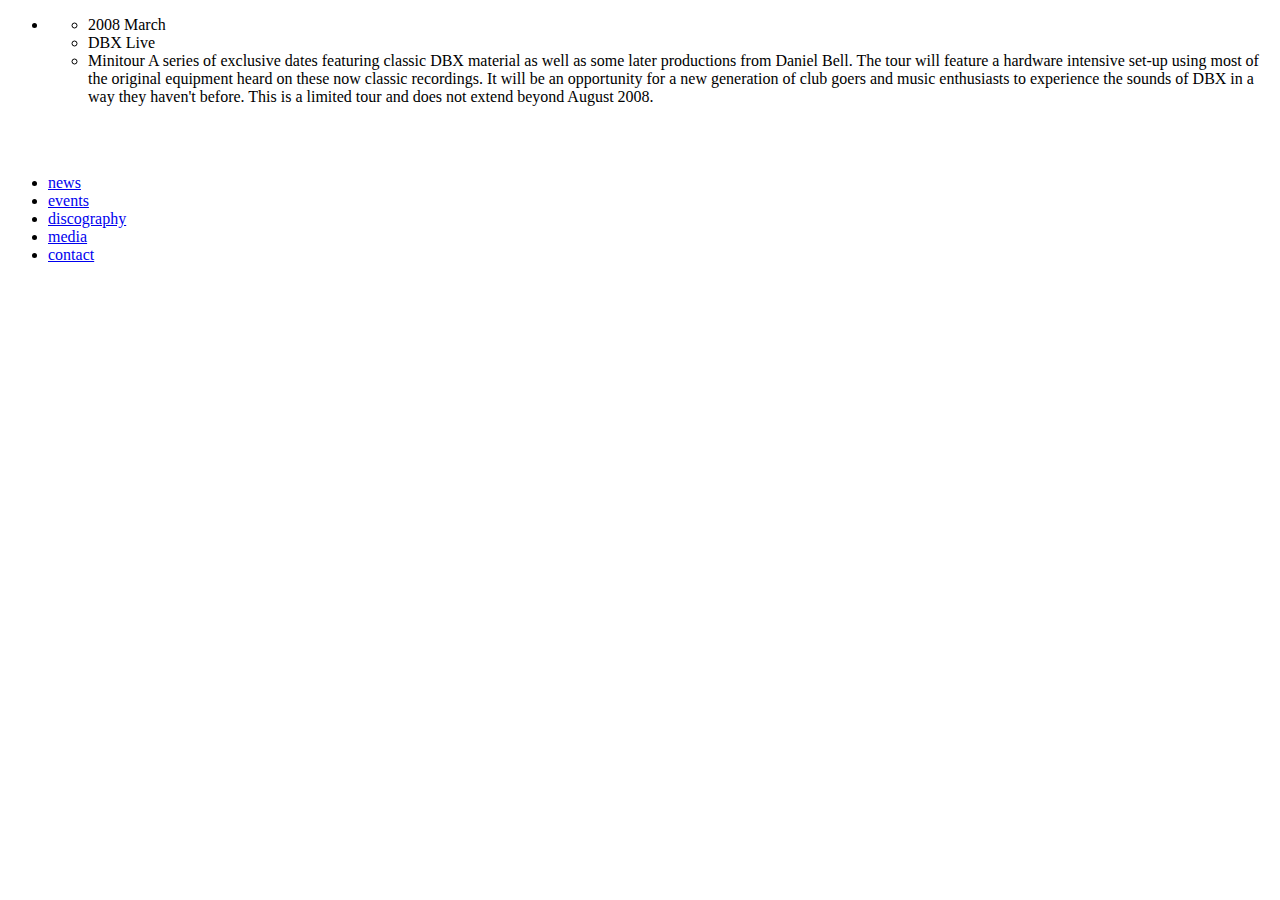
<file: index.html>
<!DOCTYPE html PUBLIC "-//W3C//DTD XHTML 1.0 Strict//EN"
    "http://www.w3.org/TR/xhtml1/DTD/xhtml1-strict.dtd">
<html xmlns="http://www.w3.org/1999/xhtml" xml:lang="en" lang="en">

<head><script type="text/javascript">window.NREUM||(NREUM={}),__nr_require=function(e,t,n){function r(n){if(!t[n]){var o=t[n]={exports:{}};e[n][0].call(o.exports,function(t){var o=e[n][1][t];return r(o||t)},o,o.exports)}return t[n].exports}if("function"==typeof __nr_require)return __nr_require;for(var o=0;o<n.length;o++)r(n[o]);return r}({1:[function(e,t,n){function r(){}function o(e,t,n){return function(){return i(e,[f.now()].concat(u(arguments)),t?null:this,n),t?void 0:this}}var i=e("handle"),a=e(2),u=e(3),c=e("ee").get("tracer"),f=e("loader"),s=NREUM;"undefined"==typeof window.newrelic&&(newrelic=s);var p=["setPageViewName","setCustomAttribute","setErrorHandler","finished","addToTrace","inlineHit","addRelease"],d="api-",l=d+"ixn-";a(p,function(e,t){s[t]=o(d+t,!0,"api")}),s.addPageAction=o(d+"addPageAction",!0),s.setCurrentRouteName=o(d+"routeName",!0),t.exports=newrelic,s.interaction=function(){return(new r).get()};var m=r.prototype={createTracer:function(e,t){var n={},r=this,o="function"==typeof t;return i(l+"tracer",[f.now(),e,n],r),function(){if(c.emit((o?"":"no-")+"fn-start",[f.now(),r,o],n),o)try{return t.apply(this,arguments)}catch(e){throw c.emit("fn-err",[arguments,this,e],n),e}finally{c.emit("fn-end",[f.now()],n)}}}};a("setName,setAttribute,save,ignore,onEnd,getContext,end,get".split(","),function(e,t){m[t]=o(l+t)}),newrelic.noticeError=function(e){"string"==typeof e&&(e=new Error(e)),i("err",[e,f.now()])}},{}],2:[function(e,t,n){function r(e,t){var n=[],r="",i=0;for(r in e)o.call(e,r)&&(n[i]=t(r,e[r]),i+=1);return n}var o=Object.prototype.hasOwnProperty;t.exports=r},{}],3:[function(e,t,n){function r(e,t,n){t||(t=0),"undefined"==typeof n&&(n=e?e.length:0);for(var r=-1,o=n-t||0,i=Array(o<0?0:o);++r<o;)i[r]=e[t+r];return i}t.exports=r},{}],4:[function(e,t,n){t.exports={exists:"undefined"!=typeof window.performance&&window.performance.timing&&"undefined"!=typeof window.performance.timing.navigationStart}},{}],ee:[function(e,t,n){function r(){}function o(e){function t(e){return e&&e instanceof r?e:e?c(e,u,i):i()}function n(n,r,o,i){if(!d.aborted||i){e&&e(n,r,o);for(var a=t(o),u=m(n),c=u.length,f=0;f<c;f++)u[f].apply(a,r);var p=s[y[n]];return p&&p.push([b,n,r,a]),a}}function l(e,t){v[e]=m(e).concat(t)}function m(e){return v[e]||[]}function w(e){return p[e]=p[e]||o(n)}function g(e,t){f(e,function(e,n){t=t||"feature",y[n]=t,t in s||(s[t]=[])})}var v={},y={},b={on:l,emit:n,get:w,listeners:m,context:t,buffer:g,abort:a,aborted:!1};return b}function i(){return new r}function a(){(s.api||s.feature)&&(d.aborted=!0,s=d.backlog={})}var u="nr@context",c=e("gos"),f=e(2),s={},p={},d=t.exports=o();d.backlog=s},{}],gos:[function(e,t,n){function r(e,t,n){if(o.call(e,t))return e[t];var r=n();if(Object.defineProperty&&Object.keys)try{return Object.defineProperty(e,t,{value:r,writable:!0,enumerable:!1}),r}catch(i){}return e[t]=r,r}var o=Object.prototype.hasOwnProperty;t.exports=r},{}],handle:[function(e,t,n){function r(e,t,n,r){o.buffer([e],r),o.emit(e,t,n)}var o=e("ee").get("handle");t.exports=r,r.ee=o},{}],id:[function(e,t,n){function r(e){var t=typeof e;return!e||"object"!==t&&"function"!==t?-1:e===window?0:a(e,i,function(){return o++})}var o=1,i="nr@id",a=e("gos");t.exports=r},{}],loader:[function(e,t,n){function r(){if(!x++){var e=h.info=NREUM.info,t=d.getElementsByTagName("script")[0];if(setTimeout(s.abort,3e4),!(e&&e.licenseKey&&e.applicationID&&t))return s.abort();f(y,function(t,n){e[t]||(e[t]=n)}),c("mark",["onload",a()+h.offset],null,"api");var n=d.createElement("script");n.src="https://"+e.agent,t.parentNode.insertBefore(n,t)}}function o(){"complete"===d.readyState&&i()}function i(){c("mark",["domContent",a()+h.offset],null,"api")}function a(){return E.exists&&performance.now?Math.round(performance.now()):(u=Math.max((new Date).getTime(),u))-h.offset}var u=(new Date).getTime(),c=e("handle"),f=e(2),s=e("ee"),p=window,d=p.document,l="addEventListener",m="attachEvent",w=p.XMLHttpRequest,g=w&&w.prototype;NREUM.o={ST:setTimeout,SI:p.setImmediate,CT:clearTimeout,XHR:w,REQ:p.Request,EV:p.Event,PR:p.Promise,MO:p.MutationObserver};var v=""+location,y={beacon:"bam.nr-data.net",errorBeacon:"bam.nr-data.net",agent:"js-agent.newrelic.com/nr-1071.min.js"},b=w&&g&&g[l]&&!/CriOS/.test(navigator.userAgent),h=t.exports={offset:u,now:a,origin:v,features:{},xhrWrappable:b};e(1),d[l]?(d[l]("DOMContentLoaded",i,!1),p[l]("load",r,!1)):(d[m]("onreadystatechange",o),p[m]("onload",r)),c("mark",["firstbyte",u],null,"api");var x=0,E=e(4)},{}]},{},["loader"]);</script><script type="text/javascript">window.NREUM||(NREUM={});NREUM.info={"beacon":"bam.nr-data.net","queueTime":0,"licenseKey":"d9d8f77c0d","agent":"","transactionName":"YwFWNxNSWEVZUEcLWVpLchYPUEJfV10cBlxVClMMT0VfU09AHQVTWgFGCgIdVFdLVgk2U1kUWAIVVmBfXUQdBVNA","applicationID":"822056","errorBeacon":"bam.nr-data.net","applicationTime":19}</script><script type="text/javascript">var NREUMQ=NREUMQ||[];NREUMQ.push(["mark","firstbyte",new Date().getTime()])</script>
    <link type="text/css" href="https://infallible-boyd-095f6b.netlify.app/css/daniel_bell_com-ea7a9378fbda1a124b42.css" rel="stylesheet" />
    <link rel="shortcut icon" href="https://infallible-boyd-095f6b.netlify.app/img/favicon.ico"/>
    <title>daniel-bell.com
    news
</title>

</head>

<body>
    <div id="main">
        <div id="content"><div id="contentBox">
<ul>
      <li><ul><li class="heading">2008 March</li>

              <li>
                  DBX Live
              </li>
              <li>

                Minitour

A series of exclusive dates featuring classic DBX material as well as some later productions from Daniel Bell.
The tour will feature a hardware intensive set-up using most of the original equipment heard on these now classic recordings.
It will be an opportunity for a new generation of club goers and music enthusiasts to experience the sounds of DBX in a way they haven't before.
This is a limited tour and does not extend beyond August 2008.
              </li>
              <br />

        </ul>
      </li>

</ul>
<br />






















 </div></div>
        <div id="nav">
            <ul>
                <li id="nav-news-active"><a href="index.html"><span class="none">news</span></a></li>
                <li id="nav-events"><a href="events/index.html"><span class="none">events</span></a></li>
                <li id="nav-discog"><a href="discography/index.html"><span class="none">discography</span></a></li>
                <li id="nav-media"><a href="media/index.html" title="media"><span class="none">media</span></a></li>
                <li id="nav-contact"><a href="contact/index.html"><span class="none">contact</span></a></li>
            </ul>
        </div>
    </div>





    <script>
      (function(i,s,o,g,r,a,m){i['GoogleAnalyticsObject']=r;i[r]=i[r]||function(){
      (i[r].q=i[r].q||[]).push(arguments)},i[r].l=1*new Date();a=s.createElement(o),
      m=s.getElementsByTagName(o)[0];a.async=1;a.src=g;m.parentNode.insertBefore(a,m)
      })(window,document,'script','//www.google-analytics.com/analytics.js','ga');

      ga('create', 'UA-19320006-6', 'auto');
      ga('send', 'pageview');

    </script>
</body>
</html>
</file>
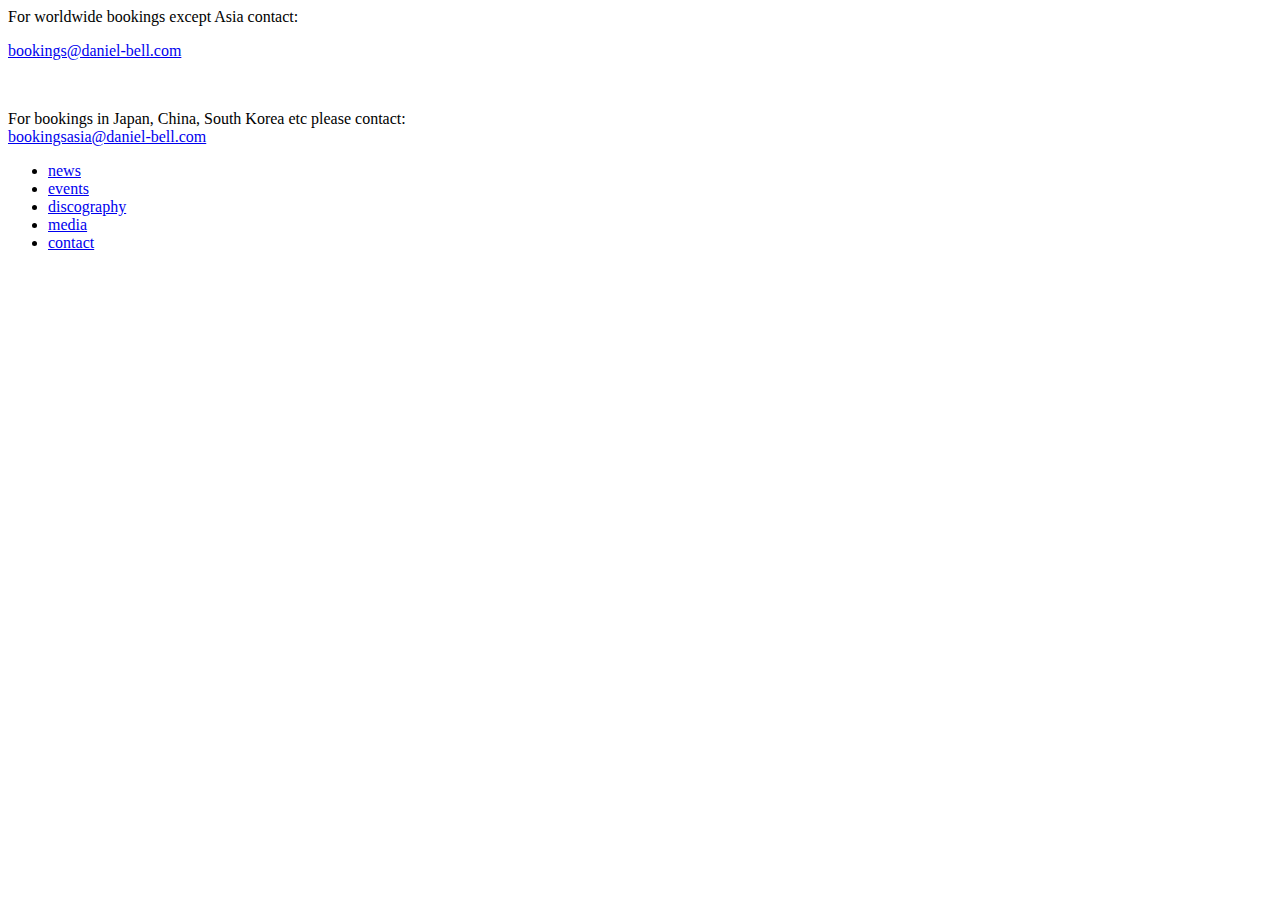
<file: contact/index.html>
<!DOCTYPE html PUBLIC "-//W3C//DTD XHTML 1.0 Strict//EN"
    "http://www.w3.org/TR/xhtml1/DTD/xhtml1-strict.dtd">
<html xmlns="http://www.w3.org/1999/xhtml" xml:lang="en" lang="en">

<head><script type="text/javascript">window.NREUM||(NREUM={}),__nr_require=function(e,t,n){function r(n){if(!t[n]){var o=t[n]={exports:{}};e[n][0].call(o.exports,function(t){var o=e[n][1][t];return r(o||t)},o,o.exports)}return t[n].exports}if("function"==typeof __nr_require)return __nr_require;for(var o=0;o<n.length;o++)r(n[o]);return r}({1:[function(e,t,n){function r(){}function o(e,t,n){return function(){return i(e,[f.now()].concat(u(arguments)),t?null:this,n),t?void 0:this}}var i=e("handle"),a=e(2),u=e(3),c=e("ee").get("tracer"),f=e("loader"),s=NREUM;"undefined"==typeof window.newrelic&&(newrelic=s);var p=["setPageViewName","setCustomAttribute","setErrorHandler","finished","addToTrace","inlineHit","addRelease"],d="api-",l=d+"ixn-";a(p,function(e,t){s[t]=o(d+t,!0,"api")}),s.addPageAction=o(d+"addPageAction",!0),s.setCurrentRouteName=o(d+"routeName",!0),t.exports=newrelic,s.interaction=function(){return(new r).get()};var m=r.prototype={createTracer:function(e,t){var n={},r=this,o="function"==typeof t;return i(l+"tracer",[f.now(),e,n],r),function(){if(c.emit((o?"":"no-")+"fn-start",[f.now(),r,o],n),o)try{return t.apply(this,arguments)}catch(e){throw c.emit("fn-err",[arguments,this,e],n),e}finally{c.emit("fn-end",[f.now()],n)}}}};a("setName,setAttribute,save,ignore,onEnd,getContext,end,get".split(","),function(e,t){m[t]=o(l+t)}),newrelic.noticeError=function(e){"string"==typeof e&&(e=new Error(e)),i("err",[e,f.now()])}},{}],2:[function(e,t,n){function r(e,t){var n=[],r="",i=0;for(r in e)o.call(e,r)&&(n[i]=t(r,e[r]),i+=1);return n}var o=Object.prototype.hasOwnProperty;t.exports=r},{}],3:[function(e,t,n){function r(e,t,n){t||(t=0),"undefined"==typeof n&&(n=e?e.length:0);for(var r=-1,o=n-t||0,i=Array(o<0?0:o);++r<o;)i[r]=e[t+r];return i}t.exports=r},{}],4:[function(e,t,n){t.exports={exists:"undefined"!=typeof window.performance&&window.performance.timing&&"undefined"!=typeof window.performance.timing.navigationStart}},{}],ee:[function(e,t,n){function r(){}function o(e){function t(e){return e&&e instanceof r?e:e?c(e,u,i):i()}function n(n,r,o,i){if(!d.aborted||i){e&&e(n,r,o);for(var a=t(o),u=m(n),c=u.length,f=0;f<c;f++)u[f].apply(a,r);var p=s[y[n]];return p&&p.push([b,n,r,a]),a}}function l(e,t){v[e]=m(e).concat(t)}function m(e){return v[e]||[]}function w(e){return p[e]=p[e]||o(n)}function g(e,t){f(e,function(e,n){t=t||"feature",y[n]=t,t in s||(s[t]=[])})}var v={},y={},b={on:l,emit:n,get:w,listeners:m,context:t,buffer:g,abort:a,aborted:!1};return b}function i(){return new r}function a(){(s.api||s.feature)&&(d.aborted=!0,s=d.backlog={})}var u="nr@context",c=e("gos"),f=e(2),s={},p={},d=t.exports=o();d.backlog=s},{}],gos:[function(e,t,n){function r(e,t,n){if(o.call(e,t))return e[t];var r=n();if(Object.defineProperty&&Object.keys)try{return Object.defineProperty(e,t,{value:r,writable:!0,enumerable:!1}),r}catch(i){}return e[t]=r,r}var o=Object.prototype.hasOwnProperty;t.exports=r},{}],handle:[function(e,t,n){function r(e,t,n,r){o.buffer([e],r),o.emit(e,t,n)}var o=e("ee").get("handle");t.exports=r,r.ee=o},{}],id:[function(e,t,n){function r(e){var t=typeof e;return!e||"object"!==t&&"function"!==t?-1:e===window?0:a(e,i,function(){return o++})}var o=1,i="nr@id",a=e("gos");t.exports=r},{}],loader:[function(e,t,n){function r(){if(!x++){var e=h.info=NREUM.info,t=d.getElementsByTagName("script")[0];if(setTimeout(s.abort,3e4),!(e&&e.licenseKey&&e.applicationID&&t))return s.abort();f(y,function(t,n){e[t]||(e[t]=n)}),c("mark",["onload",a()+h.offset],null,"api");var n=d.createElement("script");n.src="https://"+e.agent,t.parentNode.insertBefore(n,t)}}function o(){"complete"===d.readyState&&i()}function i(){c("mark",["domContent",a()+h.offset],null,"api")}function a(){return E.exists&&performance.now?Math.round(performance.now()):(u=Math.max((new Date).getTime(),u))-h.offset}var u=(new Date).getTime(),c=e("handle"),f=e(2),s=e("ee"),p=window,d=p.document,l="addEventListener",m="attachEvent",w=p.XMLHttpRequest,g=w&&w.prototype;NREUM.o={ST:setTimeout,SI:p.setImmediate,CT:clearTimeout,XHR:w,REQ:p.Request,EV:p.Event,PR:p.Promise,MO:p.MutationObserver};var v=""+location,y={beacon:"bam.nr-data.net",errorBeacon:"bam.nr-data.net",agent:"js-agent.newrelic.com/nr-1071.min.js"},b=w&&g&&g[l]&&!/CriOS/.test(navigator.userAgent),h=t.exports={offset:u,now:a,origin:v,features:{},xhrWrappable:b};e(1),d[l]?(d[l]("DOMContentLoaded",i,!1),p[l]("load",r,!1)):(d[m]("onreadystatechange",o),p[m]("onload",r)),c("mark",["firstbyte",u],null,"api");var x=0,E=e(4)},{}]},{},["loader"]);</script><script type="text/javascript">window.NREUM||(NREUM={});NREUM.info={"beacon":"bam.nr-data.net","queueTime":0,"licenseKey":"d9d8f77c0d","agent":"","transactionName":"YwFWNxNSWEVZUEcLWVpLchYPUEJfV10cBlxVClMMT0VfU09AHQVTWgFGCgIdVFdLVgk2U1kUWAIVVmBfXUQdBVNA","applicationID":"822056","errorBeacon":"bam.nr-data.net","applicationTime":22}</script><script type="text/javascript">var NREUMQ=NREUMQ||[];NREUMQ.push(["mark","firstbyte",new Date().getTime()])</script>
    <link type="text/css" href="https://infallible-boyd-095f6b.netlify.app/css/daniel_bell_com-ea7a9378fbda1a124b42.css" rel="stylesheet" />
    <link rel="shortcut icon" href="https://infallible-boyd-095f6b.netlify.app/img/favicon.ico"/>
    <title>daniel-bell.com
    contact
</title>

</head>

<body>
    <div id="main">
        <div id="content"><div id="contentBox">
            <div id="content-flatpage">
              <div class="heading2">For worldwide bookings except Asia contact:</div>
              <p><script type="text/javascript">
                             <!--
                               var coded = 'wllMBNzb2KgNBXe-wXeetrlZ';
                               var key = 'qhrQnHIpC@gDsfeW8T6Mm.3Od7VJNGouU2z9biXPL4c0ZtFxK5ajySlE1YvkwBRA';
                               var shift = coded.length;
                               var link = []; var ltr;
                               for (var i=0; i<coded.length; i++) {
                                 if (key.indexOf(coded.charAt(i))==-1) {
                                   ltr = coded.charAt(i);
                                   link.push(ltr);
                                 }
                                 else {
                                   ltr = (key.indexOf(coded.charAt(i)) - shift + key.length) % key.length;
                                   link.push( key.charAt(ltr) );
                                 }
                               }
            document.write('<a href="mailto:' + link.join('') + '" title="send an email">' + link.join('') + '</a>');
            //-->
            </script></p>
              <br />
              <p>
                <span class="heading2">For bookings in Japan, China, South Korea etc please contact:</span><br />
                <script type="text/javascript">
                             <!--
                               var coded = 'pHHvo6xiSioSObS6oLE-pLEET@HF';
                               var key = 'x5RIcKoVJtCfFnsT2ZlLMbjSz3BQyUk0@uHYgXDW16i7PwErmp8.9GNe4dvaOqhA';
                               var shift = coded.length;
                               var link = []; var ltr;
                               for (var i=0; i<coded.length; i++) {
                                 if (key.indexOf(coded.charAt(i))==-1) {
                                   ltr = coded.charAt(i);
                                   link.push(ltr);
                                 }
                                 else {
                                   ltr = (key.indexOf(coded.charAt(i)) - shift + key.length) % key.length;
                                   link.push( key.charAt(ltr) );
                                 }
                               }
            document.write('<a href="mailto:' + link.join('') + '" title="send an email">' + link.join('') + '</a>');
            //-->
            </script>  </p>
            </div>


        </div></div>
        <div id="nav">
            <ul>
                <li id="nav-news"><a href="../index.html"><span class="none">news</span></a></li>
                <li id="nav-events"><a href="../events/index.html"><span class="none">events</span></a></li>
                <li id="nav-discog"><a href="../discography/index.html"><span class="none">discography</span></a></li>
                <li id="nav-media"><a href="../media/index.html" title="media"><span class="none">media</span></a></li>
                <li id="nav-contact-active"><a href="index.html"><span class="none">contact</span></a></li>
            </ul>
        </div>
    </div>


<script>
  (function(i,s,o,g,r,a,m){i['GoogleAnalyticsObject']=r;i[r]=i[r]||function(){
  (i[r].q=i[r].q||[]).push(arguments)},i[r].l=1*new Date();a=s.createElement(o),
  m=s.getElementsByTagName(o)[0];a.async=1;a.src=g;m.parentNode.insertBefore(a,m)
  })(window,document,'script','//www.google-analytics.com/analytics.js','ga');

  ga('create', 'UA-19320006-6', 'auto');
  ga('send', 'pageview');

</script>
</body>
</html>
</file>
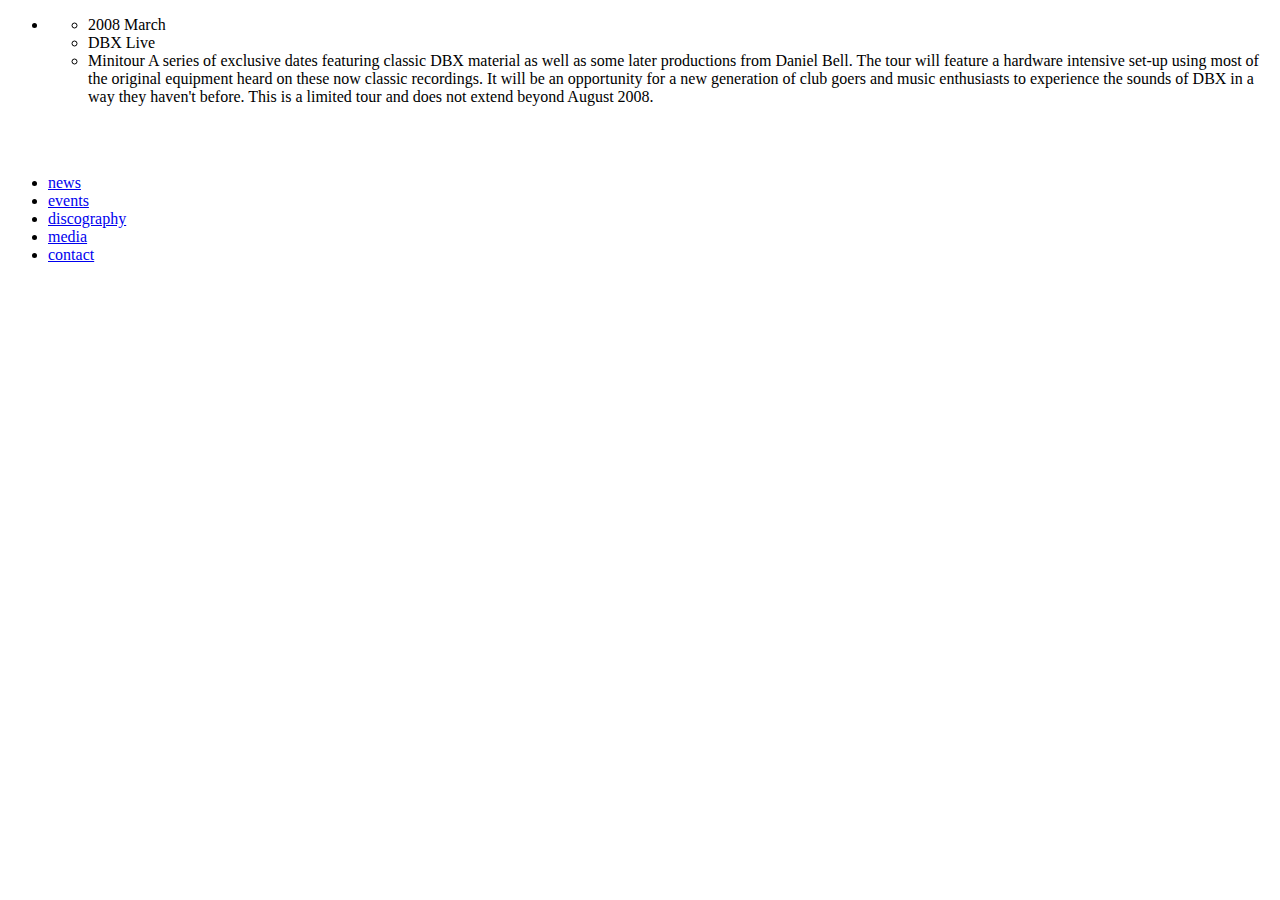
<file: events/index.html>
<!DOCTYPE html PUBLIC "-//W3C//DTD XHTML 1.0 Strict//EN"
    "http://www.w3.org/TR/xhtml1/DTD/xhtml1-strict.dtd">
<html xmlns="http://www.w3.org/1999/xhtml" xml:lang="en" lang="en">

<head><script type="text/javascript">window.NREUM||(NREUM={}),__nr_require=function(e,t,n){function r(n){if(!t[n]){var o=t[n]={exports:{}};e[n][0].call(o.exports,function(t){var o=e[n][1][t];return r(o||t)},o,o.exports)}return t[n].exports}if("function"==typeof __nr_require)return __nr_require;for(var o=0;o<n.length;o++)r(n[o]);return r}({1:[function(e,t,n){function r(){}function o(e,t,n){return function(){return i(e,[f.now()].concat(u(arguments)),t?null:this,n),t?void 0:this}}var i=e("handle"),a=e(2),u=e(3),c=e("ee").get("tracer"),f=e("loader"),s=NREUM;"undefined"==typeof window.newrelic&&(newrelic=s);var p=["setPageViewName","setCustomAttribute","setErrorHandler","finished","addToTrace","inlineHit","addRelease"],d="api-",l=d+"ixn-";a(p,function(e,t){s[t]=o(d+t,!0,"api")}),s.addPageAction=o(d+"addPageAction",!0),s.setCurrentRouteName=o(d+"routeName",!0),t.exports=newrelic,s.interaction=function(){return(new r).get()};var m=r.prototype={createTracer:function(e,t){var n={},r=this,o="function"==typeof t;return i(l+"tracer",[f.now(),e,n],r),function(){if(c.emit((o?"":"no-")+"fn-start",[f.now(),r,o],n),o)try{return t.apply(this,arguments)}catch(e){throw c.emit("fn-err",[arguments,this,e],n),e}finally{c.emit("fn-end",[f.now()],n)}}}};a("setName,setAttribute,save,ignore,onEnd,getContext,end,get".split(","),function(e,t){m[t]=o(l+t)}),newrelic.noticeError=function(e){"string"==typeof e&&(e=new Error(e)),i("err",[e,f.now()])}},{}],2:[function(e,t,n){function r(e,t){var n=[],r="",i=0;for(r in e)o.call(e,r)&&(n[i]=t(r,e[r]),i+=1);return n}var o=Object.prototype.hasOwnProperty;t.exports=r},{}],3:[function(e,t,n){function r(e,t,n){t||(t=0),"undefined"==typeof n&&(n=e?e.length:0);for(var r=-1,o=n-t||0,i=Array(o<0?0:o);++r<o;)i[r]=e[t+r];return i}t.exports=r},{}],4:[function(e,t,n){t.exports={exists:"undefined"!=typeof window.performance&&window.performance.timing&&"undefined"!=typeof window.performance.timing.navigationStart}},{}],ee:[function(e,t,n){function r(){}function o(e){function t(e){return e&&e instanceof r?e:e?c(e,u,i):i()}function n(n,r,o,i){if(!d.aborted||i){e&&e(n,r,o);for(var a=t(o),u=m(n),c=u.length,f=0;f<c;f++)u[f].apply(a,r);var p=s[y[n]];return p&&p.push([b,n,r,a]),a}}function l(e,t){v[e]=m(e).concat(t)}function m(e){return v[e]||[]}function w(e){return p[e]=p[e]||o(n)}function g(e,t){f(e,function(e,n){t=t||"feature",y[n]=t,t in s||(s[t]=[])})}var v={},y={},b={on:l,emit:n,get:w,listeners:m,context:t,buffer:g,abort:a,aborted:!1};return b}function i(){return new r}function a(){(s.api||s.feature)&&(d.aborted=!0,s=d.backlog={})}var u="nr@context",c=e("gos"),f=e(2),s={},p={},d=t.exports=o();d.backlog=s},{}],gos:[function(e,t,n){function r(e,t,n){if(o.call(e,t))return e[t];var r=n();if(Object.defineProperty&&Object.keys)try{return Object.defineProperty(e,t,{value:r,writable:!0,enumerable:!1}),r}catch(i){}return e[t]=r,r}var o=Object.prototype.hasOwnProperty;t.exports=r},{}],handle:[function(e,t,n){function r(e,t,n,r){o.buffer([e],r),o.emit(e,t,n)}var o=e("ee").get("handle");t.exports=r,r.ee=o},{}],id:[function(e,t,n){function r(e){var t=typeof e;return!e||"object"!==t&&"function"!==t?-1:e===window?0:a(e,i,function(){return o++})}var o=1,i="nr@id",a=e("gos");t.exports=r},{}],loader:[function(e,t,n){function r(){if(!x++){var e=h.info=NREUM.info,t=d.getElementsByTagName("script")[0];if(setTimeout(s.abort,3e4),!(e&&e.licenseKey&&e.applicationID&&t))return s.abort();f(y,function(t,n){e[t]||(e[t]=n)}),c("mark",["onload",a()+h.offset],null,"api");var n=d.createElement("script");n.src="https://"+e.agent,t.parentNode.insertBefore(n,t)}}function o(){"complete"===d.readyState&&i()}function i(){c("mark",["domContent",a()+h.offset],null,"api")}function a(){return E.exists&&performance.now?Math.round(performance.now()):(u=Math.max((new Date).getTime(),u))-h.offset}var u=(new Date).getTime(),c=e("handle"),f=e(2),s=e("ee"),p=window,d=p.document,l="addEventListener",m="attachEvent",w=p.XMLHttpRequest,g=w&&w.prototype;NREUM.o={ST:setTimeout,SI:p.setImmediate,CT:clearTimeout,XHR:w,REQ:p.Request,EV:p.Event,PR:p.Promise,MO:p.MutationObserver};var v=""+location,y={beacon:"bam.nr-data.net",errorBeacon:"bam.nr-data.net",agent:"js-agent.newrelic.com/nr-1071.min.js"},b=w&&g&&g[l]&&!/CriOS/.test(navigator.userAgent),h=t.exports={offset:u,now:a,origin:v,features:{},xhrWrappable:b};e(1),d[l]?(d[l]("DOMContentLoaded",i,!1),p[l]("load",r,!1)):(d[m]("onreadystatechange",o),p[m]("onload",r)),c("mark",["firstbyte",u],null,"api");var x=0,E=e(4)},{}]},{},["loader"]);</script><script type="text/javascript">window.NREUM||(NREUM={});NREUM.info={"beacon":"bam.nr-data.net","queueTime":0,"licenseKey":"d9d8f77c0d","agent":"","transactionName":"YwFWNxNSWEVZUEcLWVpLchYPUEJfV10cBlxVClMMT0VfU09AHQVTWgFGCgIdVFdLVgk2U1kUWAIVVmBfXUQdBVNA","applicationID":"822056","errorBeacon":"bam.nr-data.net","applicationTime":22}</script><script type="text/javascript">var NREUMQ=NREUMQ||[];NREUMQ.push(["mark","firstbyte",new Date().getTime()])</script>
    <link type="text/css" href="https://infallible-boyd-095f6b.netlify.app/css/daniel_bell_com-ea7a9378fbda1a124b42.css" rel="stylesheet" />
    <link rel="shortcut icon" href="https://infallible-boyd-095f6b.netlify.app/img/favicon.ico"/>
    <title>daniel-bell.com
    news
</title>

</head>

<body>
    <div id="main">
        <div id="content"><div id="contentBox">
<ul>
      <li><ul><li class="heading">2008 March</li>

              <li>
                  DBX Live
              </li>
              <li>

                Minitour

A series of exclusive dates featuring classic DBX material as well as some later productions from Daniel Bell.
The tour will feature a hardware intensive set-up using most of the original equipment heard on these now classic recordings.
It will be an opportunity for a new generation of club goers and music enthusiasts to experience the sounds of DBX in a way they haven't before.
This is a limited tour and does not extend beyond August 2008.
              </li>
              <br />

        </ul>
      </li>

</ul>
<br />






















 </div></div>
        <div id="nav">
            <ul>
                <li id="nav-news-active"><a href="../index.html"><span class="none">news</span></a></li>
                <li id="nav-events"><a href="index.html"><span class="none">events</span></a></li>
                <li id="nav-discog"><a href="../discography/index.html"><span class="none">discography</span></a></li>
                <li id="nav-media"><a href="../media/index.html" title="media"><span class="none">media</span></a></li>
                <li id="nav-contact"><a href="../contact/index.html"><span class="none">contact</span></a></li>
            </ul>
        </div>
    </div>

<script>
  (function(i,s,o,g,r,a,m){i['GoogleAnalyticsObject']=r;i[r]=i[r]||function(){
  (i[r].q=i[r].q||[]).push(arguments)},i[r].l=1*new Date();a=s.createElement(o),
  m=s.getElementsByTagName(o)[0];a.async=1;a.src=g;m.parentNode.insertBefore(a,m)
  })(window,document,'script','//www.google-analytics.com/analytics.js','ga');

  ga('create', 'UA-19320006-6', 'auto');
  ga('send', 'pageview');

</script>
</body>
</html>
</file>
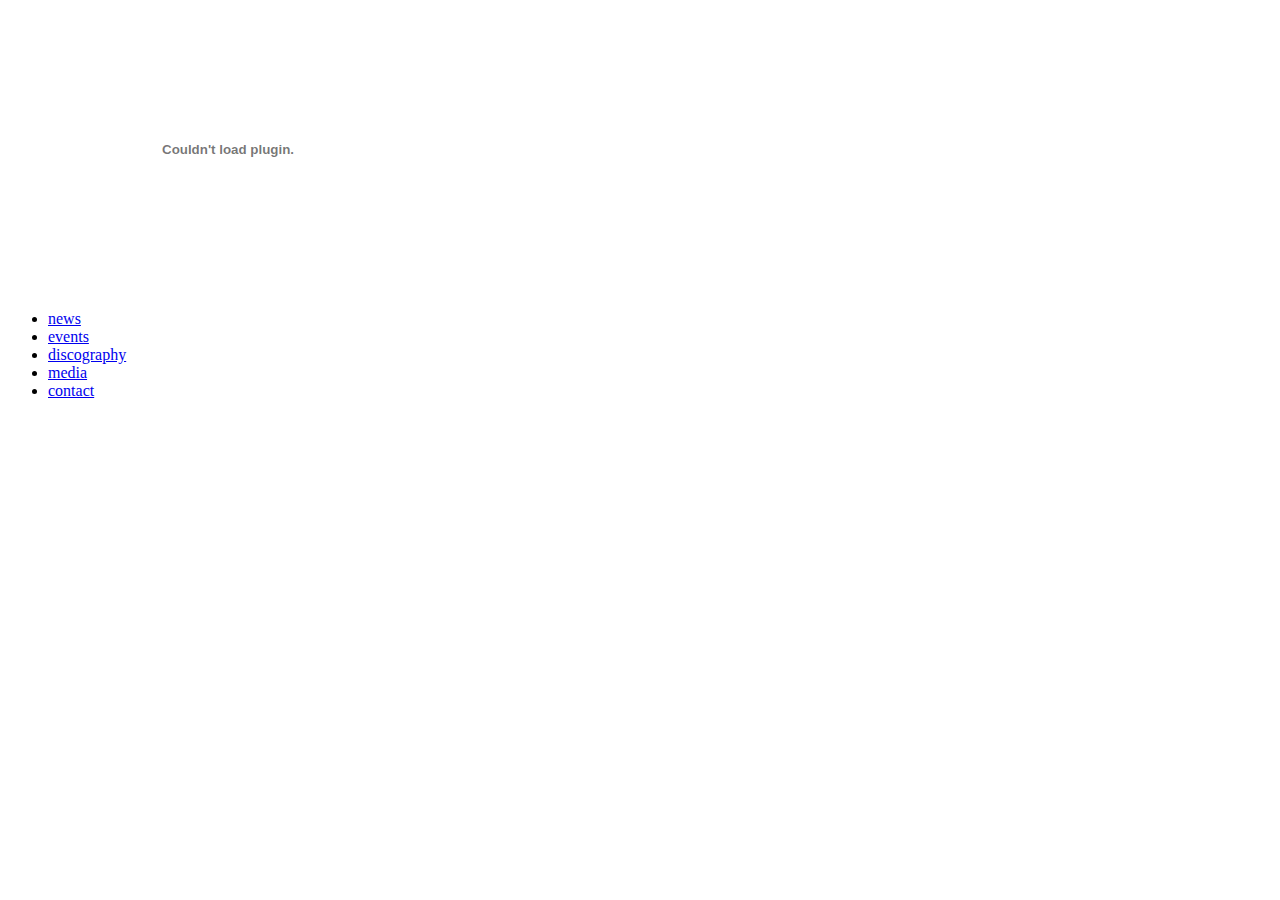
<file: media/index.html>
<!DOCTYPE html PUBLIC "-//W3C//DTD XHTML 1.0 Strict//EN"
    "http://www.w3.org/TR/xhtml1/DTD/xhtml1-strict.dtd">
<html xmlns="http://www.w3.org/1999/xhtml" xml:lang="en" lang="en">

<head><script type="text/javascript">window.NREUM||(NREUM={}),__nr_require=function(e,t,n){function r(n){if(!t[n]){var o=t[n]={exports:{}};e[n][0].call(o.exports,function(t){var o=e[n][1][t];return r(o||t)},o,o.exports)}return t[n].exports}if("function"==typeof __nr_require)return __nr_require;for(var o=0;o<n.length;o++)r(n[o]);return r}({1:[function(e,t,n){function r(){}function o(e,t,n){return function(){return i(e,[f.now()].concat(u(arguments)),t?null:this,n),t?void 0:this}}var i=e("handle"),a=e(2),u=e(3),c=e("ee").get("tracer"),f=e("loader"),s=NREUM;"undefined"==typeof window.newrelic&&(newrelic=s);var p=["setPageViewName","setCustomAttribute","setErrorHandler","finished","addToTrace","inlineHit","addRelease"],d="api-",l=d+"ixn-";a(p,function(e,t){s[t]=o(d+t,!0,"api")}),s.addPageAction=o(d+"addPageAction",!0),s.setCurrentRouteName=o(d+"routeName",!0),t.exports=newrelic,s.interaction=function(){return(new r).get()};var m=r.prototype={createTracer:function(e,t){var n={},r=this,o="function"==typeof t;return i(l+"tracer",[f.now(),e,n],r),function(){if(c.emit((o?"":"no-")+"fn-start",[f.now(),r,o],n),o)try{return t.apply(this,arguments)}catch(e){throw c.emit("fn-err",[arguments,this,e],n),e}finally{c.emit("fn-end",[f.now()],n)}}}};a("setName,setAttribute,save,ignore,onEnd,getContext,end,get".split(","),function(e,t){m[t]=o(l+t)}),newrelic.noticeError=function(e){"string"==typeof e&&(e=new Error(e)),i("err",[e,f.now()])}},{}],2:[function(e,t,n){function r(e,t){var n=[],r="",i=0;for(r in e)o.call(e,r)&&(n[i]=t(r,e[r]),i+=1);return n}var o=Object.prototype.hasOwnProperty;t.exports=r},{}],3:[function(e,t,n){function r(e,t,n){t||(t=0),"undefined"==typeof n&&(n=e?e.length:0);for(var r=-1,o=n-t||0,i=Array(o<0?0:o);++r<o;)i[r]=e[t+r];return i}t.exports=r},{}],4:[function(e,t,n){t.exports={exists:"undefined"!=typeof window.performance&&window.performance.timing&&"undefined"!=typeof window.performance.timing.navigationStart}},{}],ee:[function(e,t,n){function r(){}function o(e){function t(e){return e&&e instanceof r?e:e?c(e,u,i):i()}function n(n,r,o,i){if(!d.aborted||i){e&&e(n,r,o);for(var a=t(o),u=m(n),c=u.length,f=0;f<c;f++)u[f].apply(a,r);var p=s[y[n]];return p&&p.push([b,n,r,a]),a}}function l(e,t){v[e]=m(e).concat(t)}function m(e){return v[e]||[]}function w(e){return p[e]=p[e]||o(n)}function g(e,t){f(e,function(e,n){t=t||"feature",y[n]=t,t in s||(s[t]=[])})}var v={},y={},b={on:l,emit:n,get:w,listeners:m,context:t,buffer:g,abort:a,aborted:!1};return b}function i(){return new r}function a(){(s.api||s.feature)&&(d.aborted=!0,s=d.backlog={})}var u="nr@context",c=e("gos"),f=e(2),s={},p={},d=t.exports=o();d.backlog=s},{}],gos:[function(e,t,n){function r(e,t,n){if(o.call(e,t))return e[t];var r=n();if(Object.defineProperty&&Object.keys)try{return Object.defineProperty(e,t,{value:r,writable:!0,enumerable:!1}),r}catch(i){}return e[t]=r,r}var o=Object.prototype.hasOwnProperty;t.exports=r},{}],handle:[function(e,t,n){function r(e,t,n,r){o.buffer([e],r),o.emit(e,t,n)}var o=e("ee").get("handle");t.exports=r,r.ee=o},{}],id:[function(e,t,n){function r(e){var t=typeof e;return!e||"object"!==t&&"function"!==t?-1:e===window?0:a(e,i,function(){return o++})}var o=1,i="nr@id",a=e("gos");t.exports=r},{}],loader:[function(e,t,n){function r(){if(!x++){var e=h.info=NREUM.info,t=d.getElementsByTagName("script")[0];if(setTimeout(s.abort,3e4),!(e&&e.licenseKey&&e.applicationID&&t))return s.abort();f(y,function(t,n){e[t]||(e[t]=n)}),c("mark",["onload",a()+h.offset],null,"api");var n=d.createElement("script");n.src="https://"+e.agent,t.parentNode.insertBefore(n,t)}}function o(){"complete"===d.readyState&&i()}function i(){c("mark",["domContent",a()+h.offset],null,"api")}function a(){return E.exists&&performance.now?Math.round(performance.now()):(u=Math.max((new Date).getTime(),u))-h.offset}var u=(new Date).getTime(),c=e("handle"),f=e(2),s=e("ee"),p=window,d=p.document,l="addEventListener",m="attachEvent",w=p.XMLHttpRequest,g=w&&w.prototype;NREUM.o={ST:setTimeout,SI:p.setImmediate,CT:clearTimeout,XHR:w,REQ:p.Request,EV:p.Event,PR:p.Promise,MO:p.MutationObserver};var v=""+location,y={beacon:"bam.nr-data.net",errorBeacon:"bam.nr-data.net",agent:"js-agent.newrelic.com/nr-1071.min.js"},b=w&&g&&g[l]&&!/CriOS/.test(navigator.userAgent),h=t.exports={offset:u,now:a,origin:v,features:{},xhrWrappable:b};e(1),d[l]?(d[l]("DOMContentLoaded",i,!1),p[l]("load",r,!1)):(d[m]("onreadystatechange",o),p[m]("onload",r)),c("mark",["firstbyte",u],null,"api");var x=0,E=e(4)},{}]},{},["loader"]);</script><script type="text/javascript">window.NREUM||(NREUM={});NREUM.info={"beacon":"bam.nr-data.net","queueTime":0,"licenseKey":"d9d8f77c0d","agent":"","transactionName":"YwFWNxNSWEVZUEcLWVpLchYPUEJfV10cBlxVClMMT0VfU09AHQVTWgFGCgIdVFdLVgk2U1kUWAIVVmBfXUQdBVNA","applicationID":"822056","errorBeacon":"bam.nr-data.net","applicationTime":20}</script><script type="text/javascript">var NREUMQ=NREUMQ||[];NREUMQ.push(["mark","firstbyte",new Date().getTime()])</script>
    <link type="text/css" href="https://infallible-boyd-095f6b.netlify.app/css/daniel_bell_com-ea7a9378fbda1a124b42.css" rel="stylesheet" />
    <link rel="shortcut icon" href="https://infallible-boyd-095f6b.netlify.app/img/favicon.ico"/>
    <title>daniel-bell.com
    media
</title>

</head>

<body>
    <div id="main">
        <div id="content"><div id="contentBox">
<div id="media">
<div class="heading">
    <object width="440" height="282">
        <param name="movie" value="http://www.youtube.com/v/_EHf1NNbaW4?fs=1&amp;hl=en_US"></param>
        <param name="allowFullScreen" value="true"></param>
        <param name="allowscriptaccess" value="always"></param>
        <embed src="http://www.youtube.com/v/_EHf1NNbaW4?fs=1&amp;hl=en_US"
           type="application/x-shockwave-flash" allowscriptaccess="always"
           allowfullscreen="true" width="440" height="282">
        </embed>
    </object>
</div>
</div>
 </div></div>
        <div id="nav">
            <ul>
                <li id="nav-news"><a href="../index.html"><span class="none">news</span></a></li>
                <li id="nav-events"><a href="../events/index.html"><span class="none">events</span></a></li>
                <li id="nav-discog"><a href="../discography/index.html"><span class="none">discography</span></a></li>
                <li id="nav-media-active"><a href="index.html" title="media"><span class="none">media</span></a></li>
                <li id="nav-contact"><a href="../contact/index.html"><span class="none">contact</span></a></li>
            </ul>
        </div>
    </div>


<script>
  (function(i,s,o,g,r,a,m){i['GoogleAnalyticsObject']=r;i[r]=i[r]||function(){
  (i[r].q=i[r].q||[]).push(arguments)},i[r].l=1*new Date();a=s.createElement(o),
  m=s.getElementsByTagName(o)[0];a.async=1;a.src=g;m.parentNode.insertBefore(a,m)
  })(window,document,'script','//www.google-analytics.com/analytics.js','ga');

  ga('create', 'UA-19320006-6', 'auto');
  ga('send', 'pageview');

</script>
</body>
</html>
</file>
